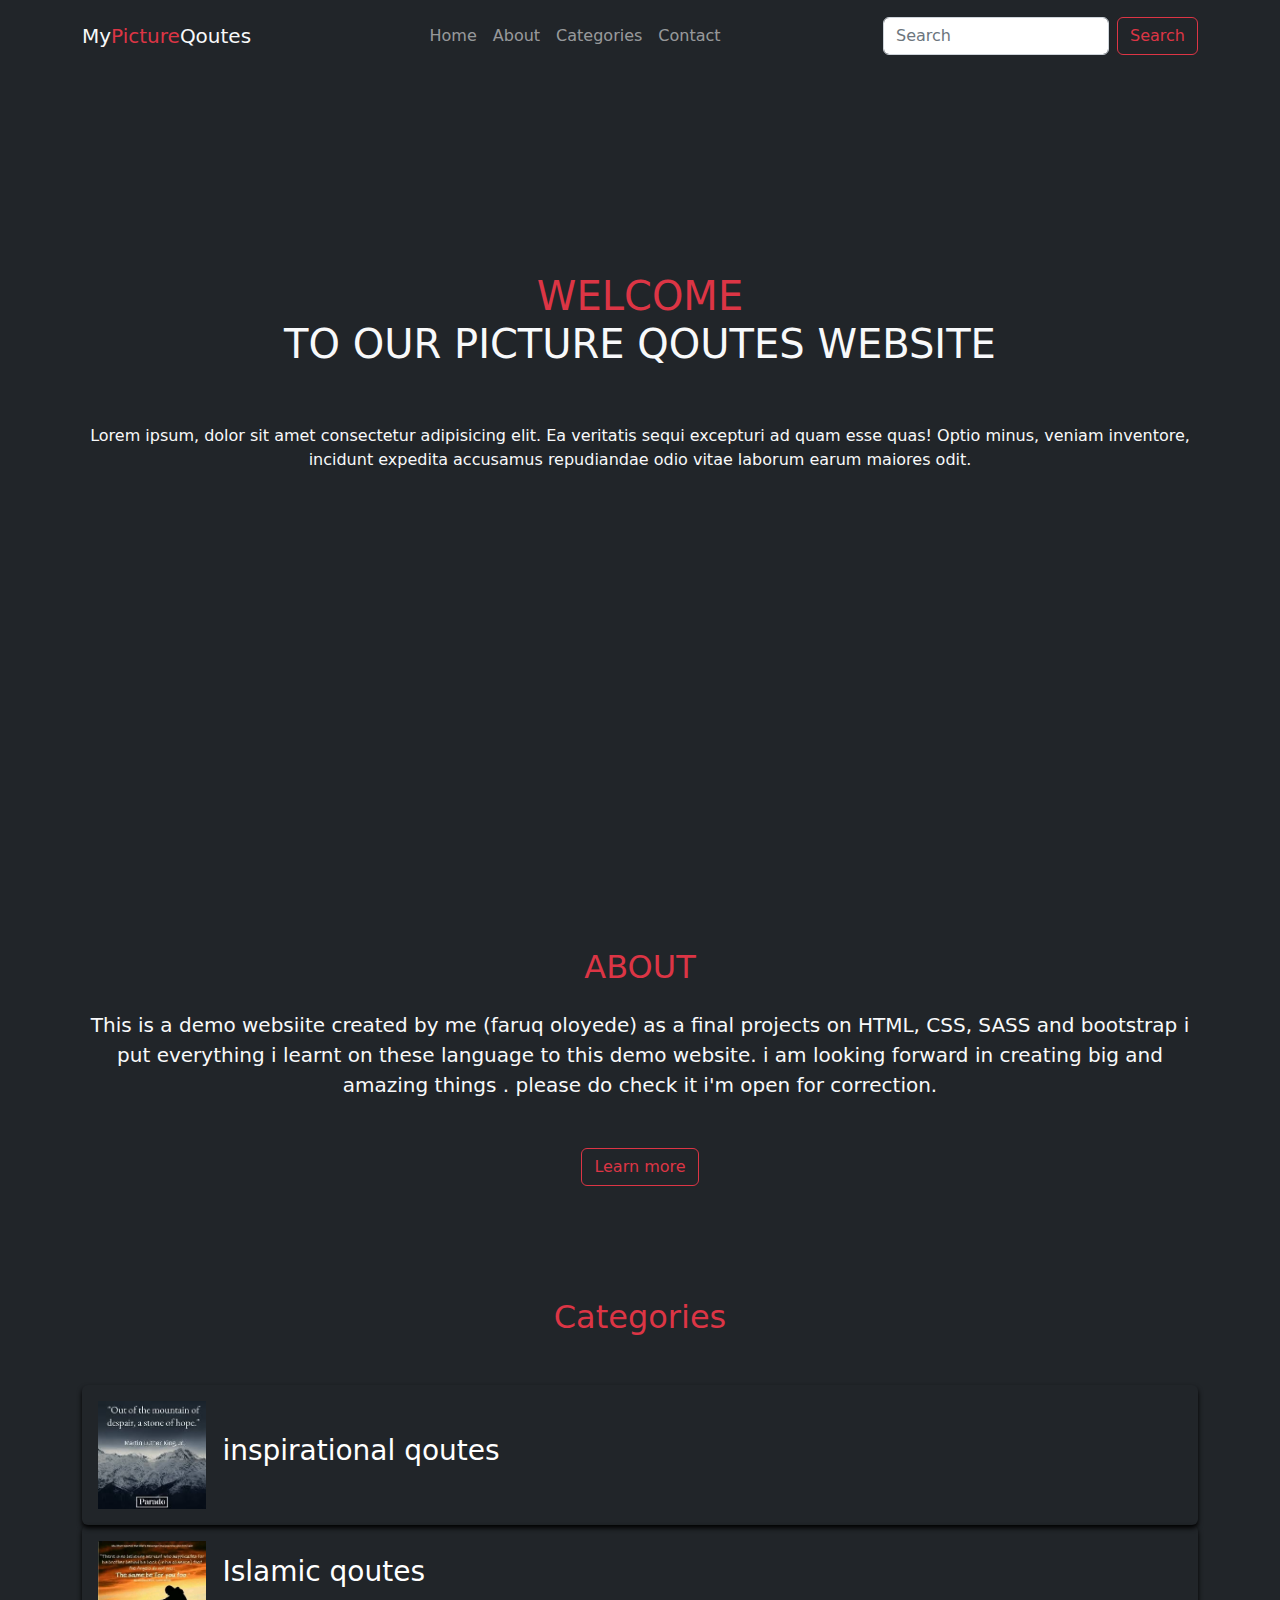
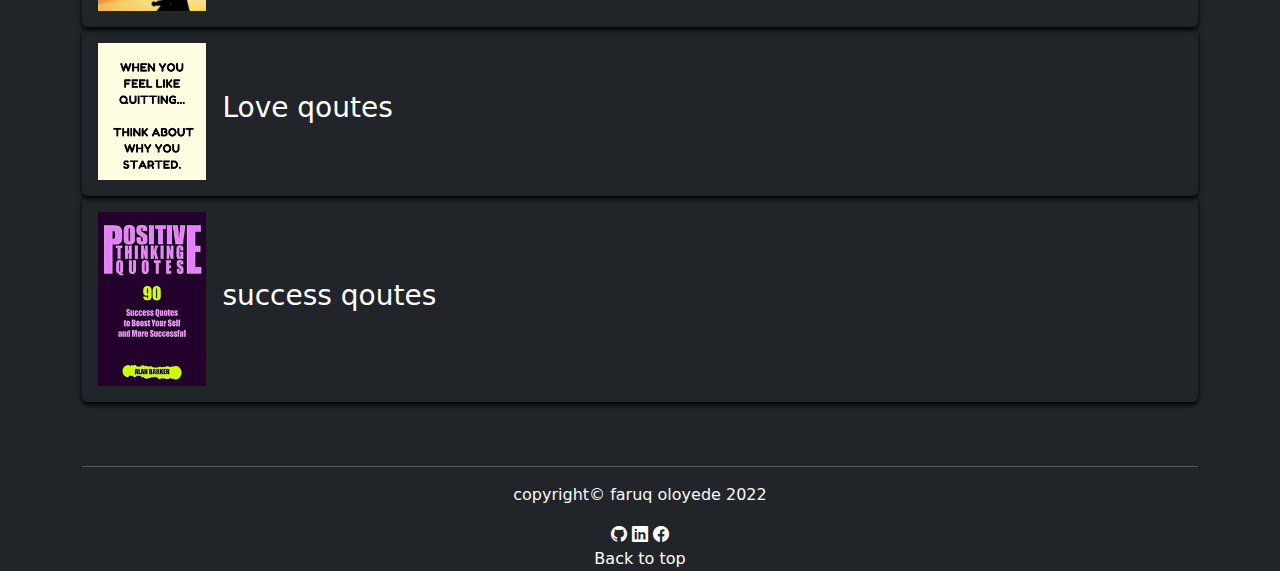
<file: index.html>
<!DOCTYPE html>
<html lang="en">
<head>
    <meta charset="UTF-8">
    <meta http-equiv="X-UA-Compatible" content="IE=edge">
    <meta name="viewport" content="width=device-width, initial-scale=1.0">
    <link rel="stylesheet" href="css/bootstrap.min.css">
    <link rel="stylesheet" href="/style.css">
    <link rel="stylesheet" href="https://cdn.jsdelivr.net/npm/bootstrap-icons@1.3.0/font/bootstrap-icons.css">
    <title>mypictureqoutes</title>
</head>
<body>
    <header class="bg-dark">
        <nav class="navbar navbar-expand-lg navbar-dark pt-3">
            <div class="container">
                <a href="#!" class="navbar-brand text-light">My<span class="text-danger">Picture</span>Qoutes</a>
    
                <button class="navbar-toggler" type="button" data-bs-toggle="collapse" data-bs-target="#navmenu">
                    <span class="navbar-toggler-icon"></span>
                </button>
    
                <div class="collapse navbar-collapse" id="navmenu">
                    <ul class="navbar-nav ms-auto">
                        <li class="nav-item"><a href="index.html" class="nav-link">Home</a></li>
                        <li class="nav-item"><a href="#about" class="nav-link">About</a></li>
                        <li class="nav-item"><a href="#categories" class="nav-link">Categories</a></li>
                        <li class="nav-item"><a href="#contact" class="nav-link">Contact</a></li>
                    </ul>
                    <form class="d-flex ms-auto">
                        <input class="form-control me-2" type="search" placeholder="Search">
                        <button class="btn btn-outline-danger" type="submit">Search</button>
                      </form>
                </div>
                </div>
    
            </div>
        </nav>
        
        <!--showcase-->
        <section class="showcase pt-5 text-center text-light">
            <div class="container">
                <h1 class="py-5 text-uppercase"><span class="text-danger">Welcome</span><br> to our picture qoutes website</h1>
                <p>Lorem ipsum, dolor sit amet consectetur adipisicing elit. Ea veritatis sequi excepturi ad quam esse quas! Optio minus, veniam inventore, incidunt expedita accusamus repudiandae odio vitae laborum earum maiores odit.</p>
                <a href="#!" class="btn btn-danger-info my-3">Get started</a>
            </div>
        </section>
    </header>
    <!--about-->
    <section class="about pt-5 bg-dark text-light text-center" id="about">
        <div class="container">
            <h2 class="text-uppercase text-danger">About</h2>
            <p class="lead py-3">This is a demo websiite created by me (faruq oloyede) as a final projects on <b>HTML, CSS, SASS and bootstrap</b> i put everything i learnt on these language to this demo website. i am looking forward in creating big and amazing things . please do check it i'm open for correction.</p>
            <a href="#!" class="btn btn-outline-danger my-3">Learn more</a>
        </div>
    </section>
    <!--gallery-->
    <section class="gallery bg-dark text-light pt-5" id="categories">
        <div class="container">
            <div>
                <h2 class="text-center my-5 text-danger">Categories</h2>
                
            </div>
            <div class="row g-4">
                <div class="col-lg-3.col-md-6.col-sm-12">
                    <div class="card-body card">
                        <div class="d-flex align-items-center">
                            <img src="img/inspirational/download (2).jpeg" oncontextmenu="return false;">
                            <h3 class="mx-3"><a href="inps.html">inspirational qoutes</a></h3>
                        </div>
                    </div>
                <div class="col-lg-3.col-md-6.col-sm-12">
                    <div class="card-body card">
                        <div class="d-flex align-items-center">
                            <img src="img/Islamic qoutes/1666934803756.jpg" oncontextmenu="return false;">
                            <h3 class="mx-3"><a href="isl.html">Islamic qoutes</a></h3>
                        </div>
                    </div>
                    
                </div>

                <div class="col-lg-3.col-md-6.col-sm-12">
                    <div class="card-body card">
                        <div class="d-flex align-items-center">
                            <img src="img/love/download (11).png" oncontextmenu="return false;">
                            <h3 class="mx-3"><a href="love.html">Love qoutes</a></h3>
                        </div>
                    </div>
                    
                </div>

                <div class="col-lg-3.col-md-6.col-sm-12">
                    <div class="card-body card">
                        <div class="d-flex align-items-center">
                            <img src="img/success/images (10).jpeg" oncontextmenu="return false;">
                            <h3 class="mx-3"><a href="suc.html">success qoutes</a></h3>
                        </div>
                    </div>
                    
                </div>
                
            </div>
        </div>
    </section>
   <!--footer-->
   <section class="footer pt-5 text-light text-center bg-dark" id="contact">
    <div class="container">
        <hr>
        <p>copyright&copy; faruq oloyede 2022</p>
        
        <div class="social px-5">
            <a href="https://github.com/Faruqoloyede"><i class="bi bi-github"></i>
            <a href="https://www.linkedin.com/in/faruq-lekan-3a42a2248"><i class="bi bi-linkedin"></i></a>
            <a href="https://web.facebook.com/abu.jabbar.50"><i class="bi bi-facebook"></i></a>
        </div>
        <a href="#">Back to top</a>
    </div>
   </section>
    <script src="js/bootstrap.min.js"></script>
</body>
</html>
</file>
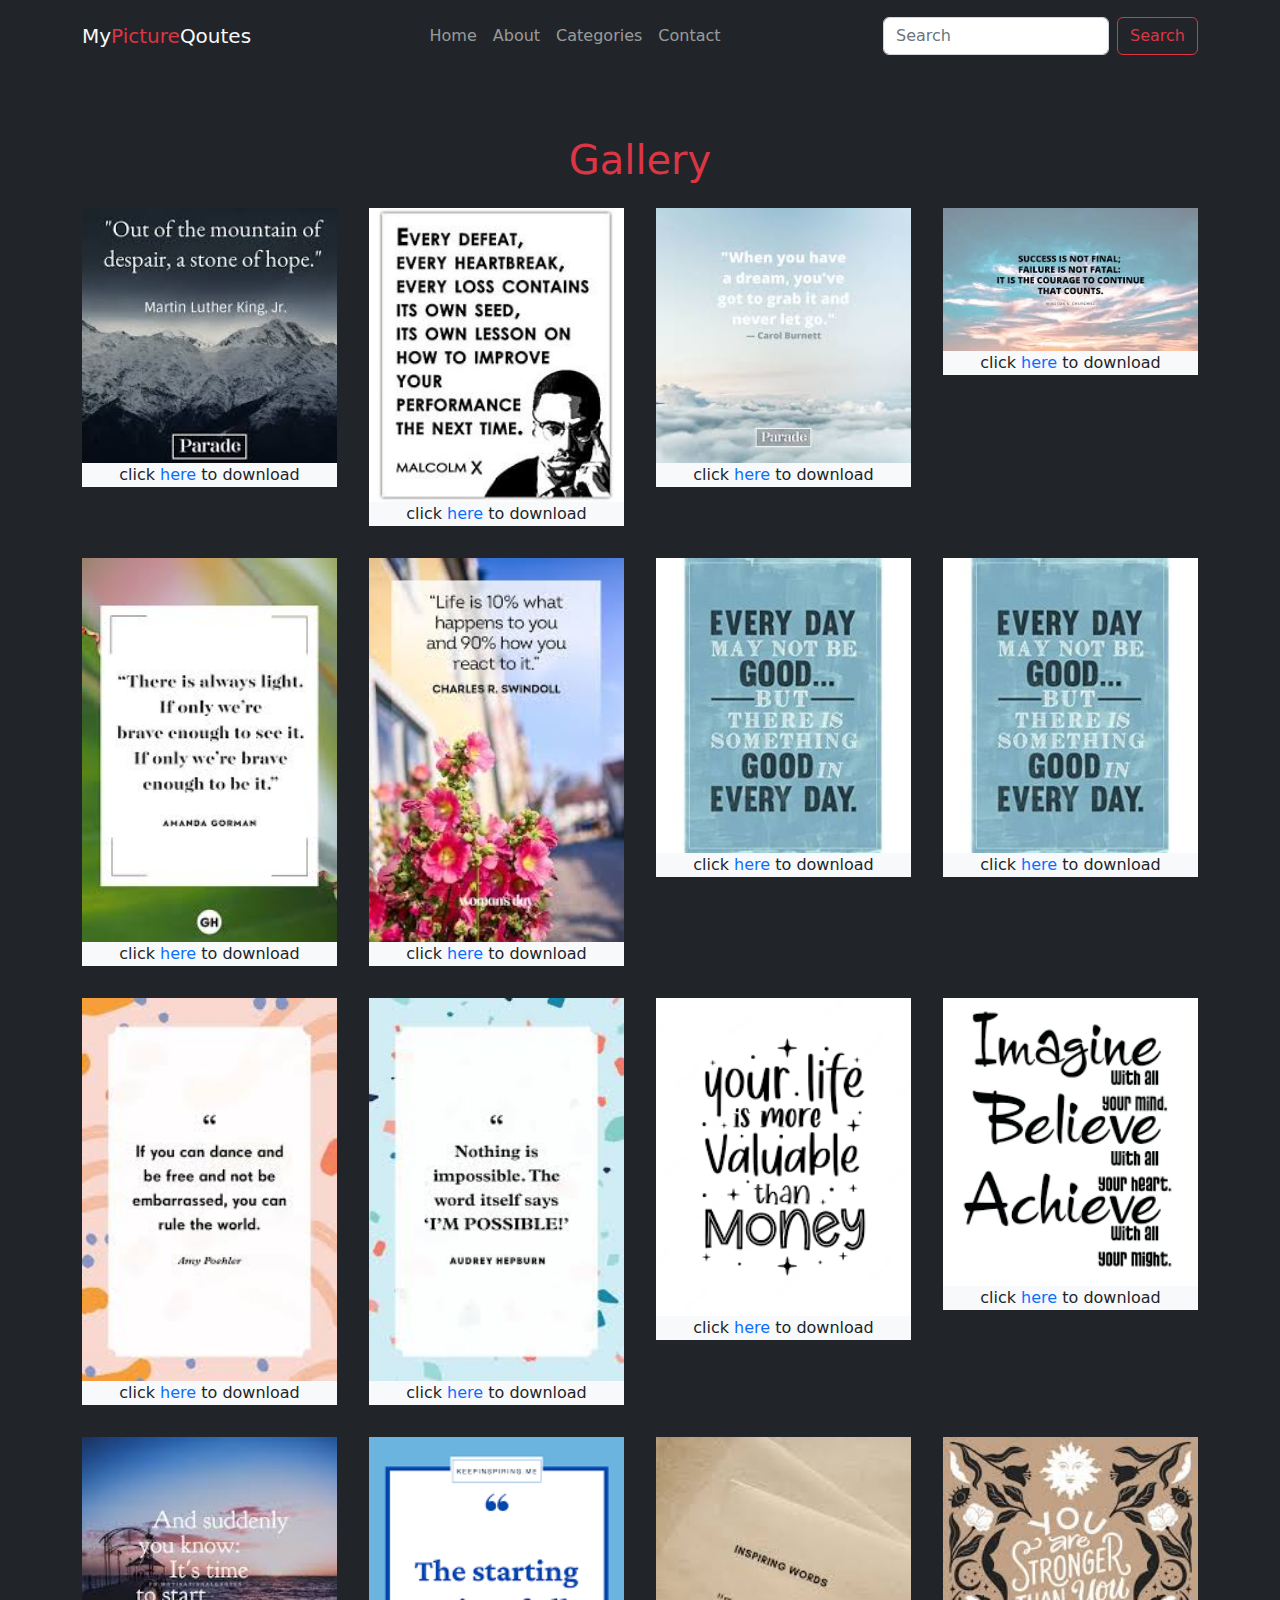
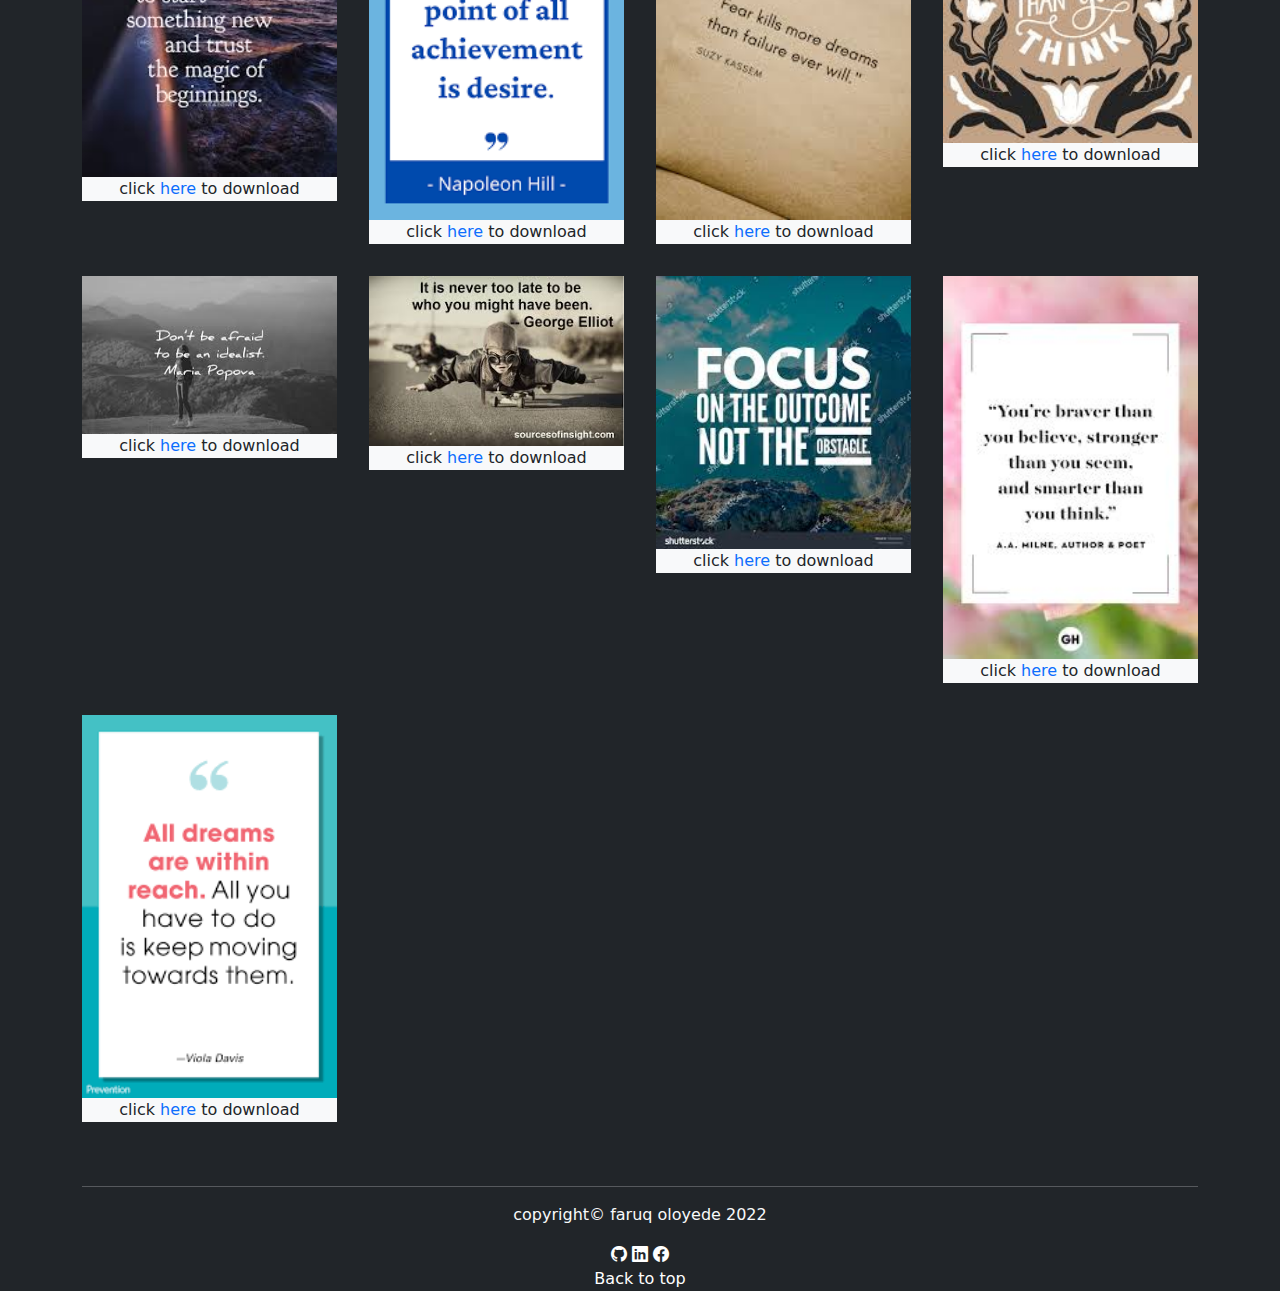
<file: inps.html>
<!DOCTYPE html>
<html lang="en">
<head>
    <meta charset="UTF-8">
    <meta http-equiv="X-UA-Compatible" content="IE=edge">
    <meta name="viewport" content="width=device-width, initial-scale=1.0">
    <link rel="stylesheet" href="css/bootstrap.min.css">
    <link rel="stylesheet" href="/style.css">
    <link rel="stylesheet" href="https://cdn.jsdelivr.net/npm/bootstrap-icons@1.3.0/font/bootstrap-icons.css">
    <title>inspirational qoutes</title>
</head>
<body>
    <div class="main bg-dark">
        <nav class="navbar navbar-expand-lg navbar-dark pt-3">
            <div class="container">
                <a href="#!" class="navbar-brand text-light">My<span class="text-danger">Picture</span>Qoutes</a>
    
                <button class="navbar-toggler" type="button" data-bs-toggle="collapse" data-bs-target="#navmenu">
                    <span class="navbar-toggler-icon"></span>
                </button>
    
                <div class="collapse navbar-collapse" id="navmenu">
                    <ul class="navbar-nav ms-auto">
                        <li class="nav-item"><a href="index.html" class="nav-link">Home</a></li>
                        <li class="nav-item"><a href="#about" class="nav-link">About</a></li>
                        <li class="nav-item"><a href="#categories" class="nav-link">Categories</a></li>
                        <li class="nav-item"><a href="#contact" class="nav-link">Contact</a></li>
                    </ul>
                    <form class="d-flex ms-auto">
                        <input class="form-control me-2" type="search" placeholder="Search">
                        <button class="btn btn-outline-danger" type="submit">Search</button>
                      </form>
                </div>
                </div>
    
            </div>
        </nav>
        <section class="main pt-5 bg-dark">
            <div class="container">
                <h1 class="text-danger text-center my-4 tex">Gallery</h1>
                <div class="boxes">
                    <div class="box">
                        <div class="card-body">
                            <img src="img/inspirational/download (2).jpeg" oncontextmenu="return false;">
                            <div class="bg-light text-center">click <a href="img/inspirational/download (2).jpeg" download class="text-primary">here</a> to download</div>
                        </div>
                    </div>

                    <div class="box">
                        <div class="card-body">
                            <img src="img/inspirational/download (1).jpeg" oncontextmenu="return false;">
                            <div class="bg-light text-center">click <a href="img/inspirational/download (1).jpeg" download class="text-primary">here</a> to download</div>
                        </div>
                    </div>

                    <div class="box">
                        <div class="card-body">
                            <img src="img/inspirational/download (3).jpeg" oncontextmenu="return false;">
                            <div class="bg-light text-center">click <a href="img/inspirational/download (3).jpeg" download class="text-primary">here</a> to download</div>
                        </div>
                    </div>

                    <div class="box">
                        <div class="card-body">
                            <img src="img/inspirational/download (4).jpeg" oncontextmenu="return false;">
                            <div class="bg-light text-center">click <a href="img/inspirational/download (4).jpeg" download class="text-primary">here</a> to download</div>
                        </div>
                    </div>

                    <div class="box">
                        <div class="card-body">
                            <img src="img/inspirational/download (5).jpeg" oncontextmenu="return false;">
                            <div class="bg-light text-center">click <a href="img/inspirational/download (5).jpeg" download class="text-primary">here</a> to download</div>
                        </div>
                    </div>

                    <div class="box">
                        <div class="card-body">
                            <img src="img/inspirational/download (6).jpeg" oncontextmenu="return false;">
                            <div class="bg-light text-center">click <a href="img/inspirational/download (6).jpeg" download class="text-primary">here</a> to download</div>
                        </div>
                    </div>

                    <div class="box">
                        <div class="card-body">
                            <img src="img/inspirational/download (7).jpeg" oncontextmenu="return false;">
                            <div class="bg-light text-center">click <a href="img/inspirational/download (7).jpeg" download class="text-primary">here</a> to download</div>
                        </div>
                    </div>

                    <div class="box">
                        <div class="card-body">
                            <img src="img/inspirational/download (7).jpeg" oncontextmenu="return false;">
                            <div class="bg-light text-center">click <a href="img/inspirational/download (7).jpeg" download class="text-primary">here</a> to download</div>
                        </div>
                    </div>

                    <div class="box">
                        <div class="card-body">
                            <img src="img/inspirational/download (8).jpeg" oncontextmenu="return false;">
                            <div class="bg-light text-center">click <a href="img/inspirational/download (8).jpeg" download class="text-primary">here</a> to download</div>
                        </div>
                    </div>

                    <div class="box">
                        <div class="card-body">
                            <img src="img/inspirational/download (10).jpeg" oncontextmenu="return false;">
                            <div class="bg-light text-center">click <a href="img/inspirational/download (10).jpeg" download class="text-primary">here</a> to download</div>
                        </div>
                    </div>

                    <div class="box">
                        <div class="card-body">
                            <img src="img/inspirational/download (9).png" oncontextmenu="return false;">
                            <div class="bg-light text-center">click <a href="img/inspirational/download (9).jpeg" download class="text-primary">here</a> to download</div>
                        </div>
                    </div>

                    <div class="box">
                        <div class="card-body">
                            <img src="img/inspirational/download (11).png" oncontextmenu="return false;">
                            <div class="bg-light text-center">click <a href="img/inspirational/download (11).jpeg" download class="text-primary">here</a> to download</div>
                        </div>
                    </div>

                    <div class="box">
                        <div class="card-body">
                            <img src="img/inspirational/download (12).jpeg" oncontextmenu="return false;">
                            <div class="bg-light text-center">click <a href="img/inspirational/download (12).jpeg" download class="text-primary">here</a> to download</div>
                        </div>
                    </div>

                    <div class="box">
                        <div class="card-body">
                            <img src="img/inspirational/download (13).png" oncontextmenu="return false;">
                            <div class="bg-light text-center">click <a href="img/inspirational/download (13).jpeg" download class="text-primary">here</a> to download</div>
                        </div>
                    </div>

                    <div class="box">
                        <div class="card-body">
                            <img src="img/inspirational/download (14).jpeg" oncontextmenu="return false;">
                            <div class="bg-light text-center">click <a href="img/inspirational/download (14).jpeg" download class="text-primary">here</a> to download</div>
                        </div>
                    </div>

                    <div class="box">
                        <div class="card-body">
                            <img src="img/inspirational/download (15).jpeg" oncontextmenu="return false;">
                            <div class="bg-light text-center">click <a href="img/inspirational/download (15).jpeg" download class="text-primary">here</a> to download</div>
                        </div>
                    </div>

                    <div class="box">
                        <div class="card-body">
                            <img src="img/inspirational/download (16).jpeg" oncontextmenu="return false;">
                            <div class="bg-light text-center">click <a href="img/inspirational/download (16).jpeg" download class="text-primary">here</a> to download</div>
                        </div>
                    </div>

                    <div class="box">
                        <div class="card-body">
                            <img src="img/inspirational/download (17).jpeg" oncontextmenu="return false;">
                            <div class="bg-light text-center">click <a href="img/inspirational/download (17).jpeg" download class="text-primary">here</a> to download</div>
                        </div>
                    </div>

                    <div class="box">
                        <div class="card-body">
                            <img src="img/inspirational/download (18).jpeg" oncontextmenu="return false;">
                            <div class="bg-light text-center">click <a href="img/inspirational/download (18).jpeg" download class="text-primary">here</a> to download</div>
                        </div>
                    </div>

                    <div class="box">
                        <div class="card-body">
                            <img src="img/inspirational/download (19).jpeg" oncontextmenu="return false;">
                            <div class="bg-light text-center">click <a href="img/inspirational/download (19).jpeg" download class="text-primary">here</a> to download</div>
                        </div>
                    </div>

                    <div class="box">
                        <div class="card-body">
                            <img src="img/inspirational/download (20).png" oncontextmenu="return false;">
                            <div class="bg-light text-center">click <a href="img/inspirational/download (20).png" download class="text-primary">here</a> to download</div>
                        </div>
                    </div>

                </div>

            </div>
        </section>
    </div>
   <!--footer-->
   <section class="footer pt-5 text-light text-center bg-dark" id="contact">
    <div class="container">
        <hr>
        <p>copyright&copy; faruq oloyede 2022</p>
        <div class="social px-5">
            <a href="https://github.com/Faruqoloyede"><i class="bi bi-github"></i>
            <a href="https://www.linkedin.com/in/faruq-lekan-3a42a2248"><i class="bi bi-linkedin"></i></a>
            <a href="https://web.facebook.com/abu.jabbar.50"><i class="bi bi-facebook"></i></a>
        </div>
        <a href="#">Back to top</a>
    </div>
   </section>
    <script src="js/bootstrap.min.js"></script>
</body>
</html>
</file>
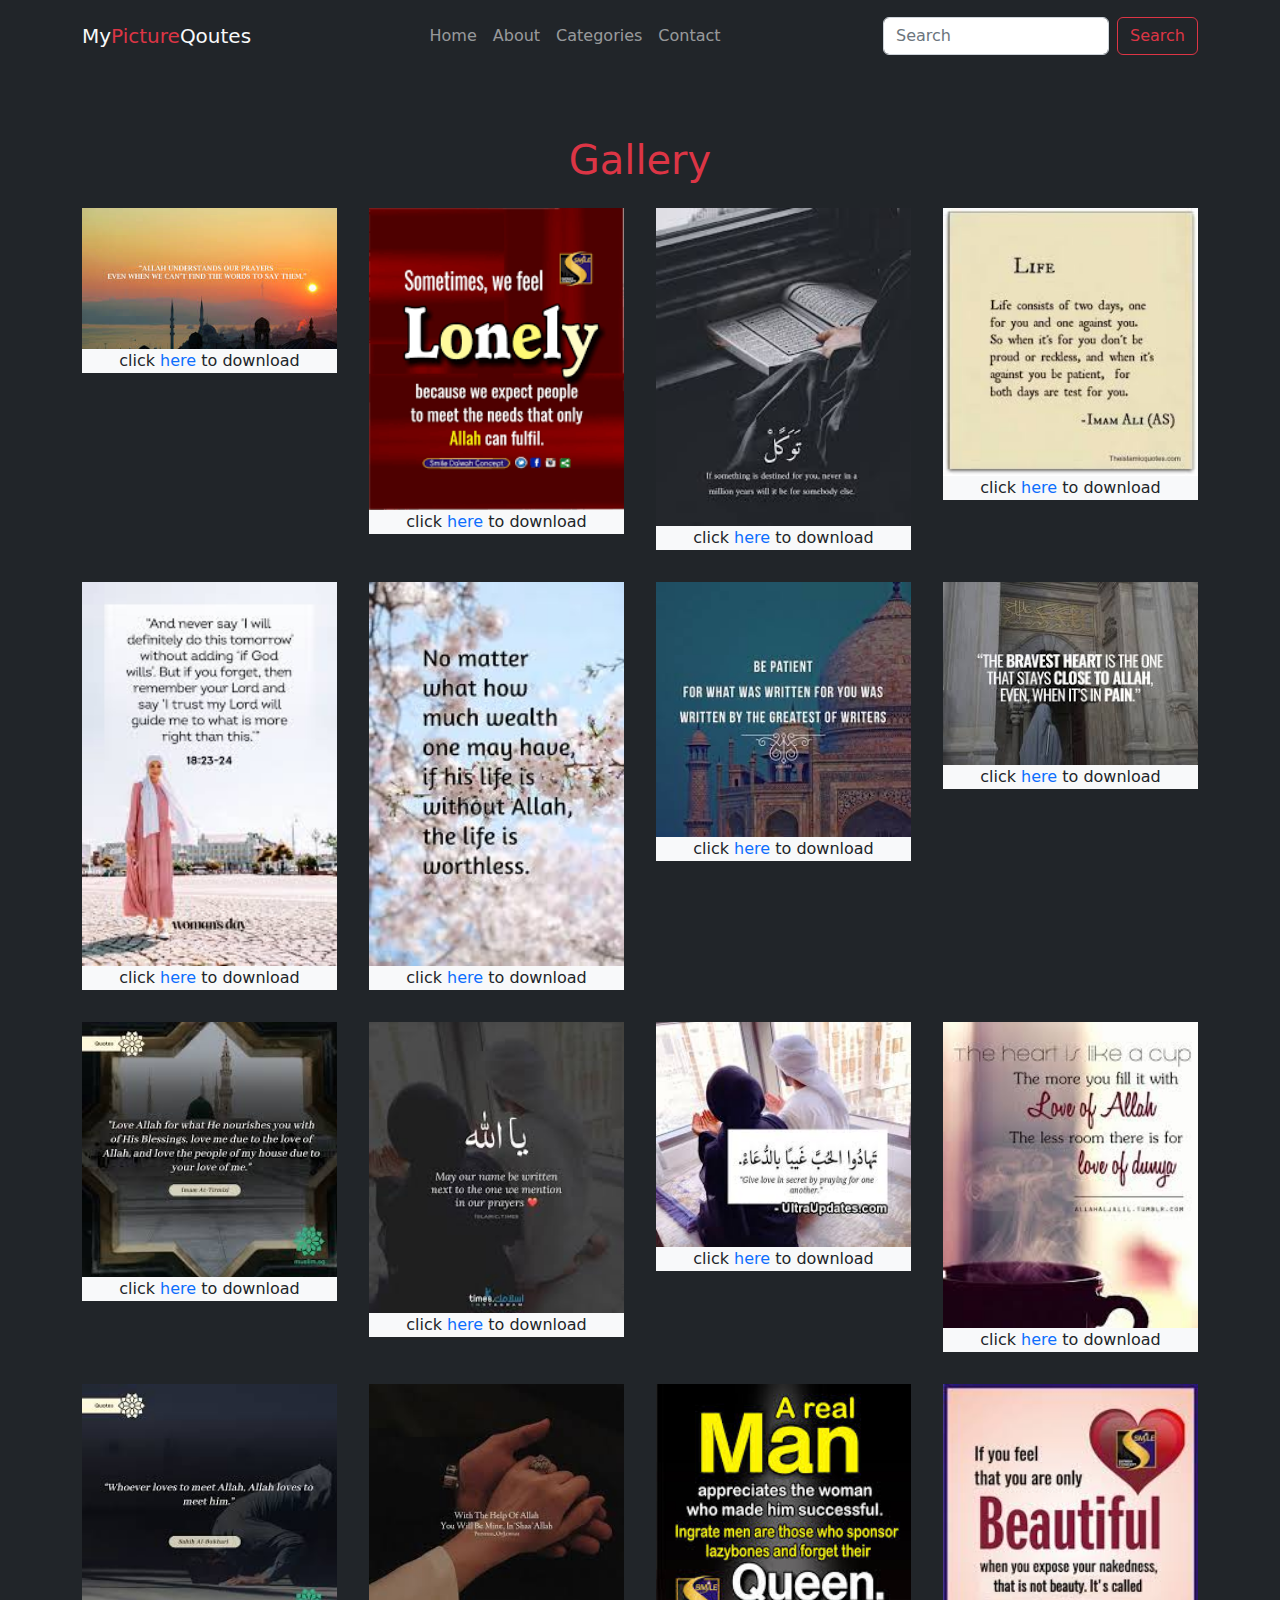
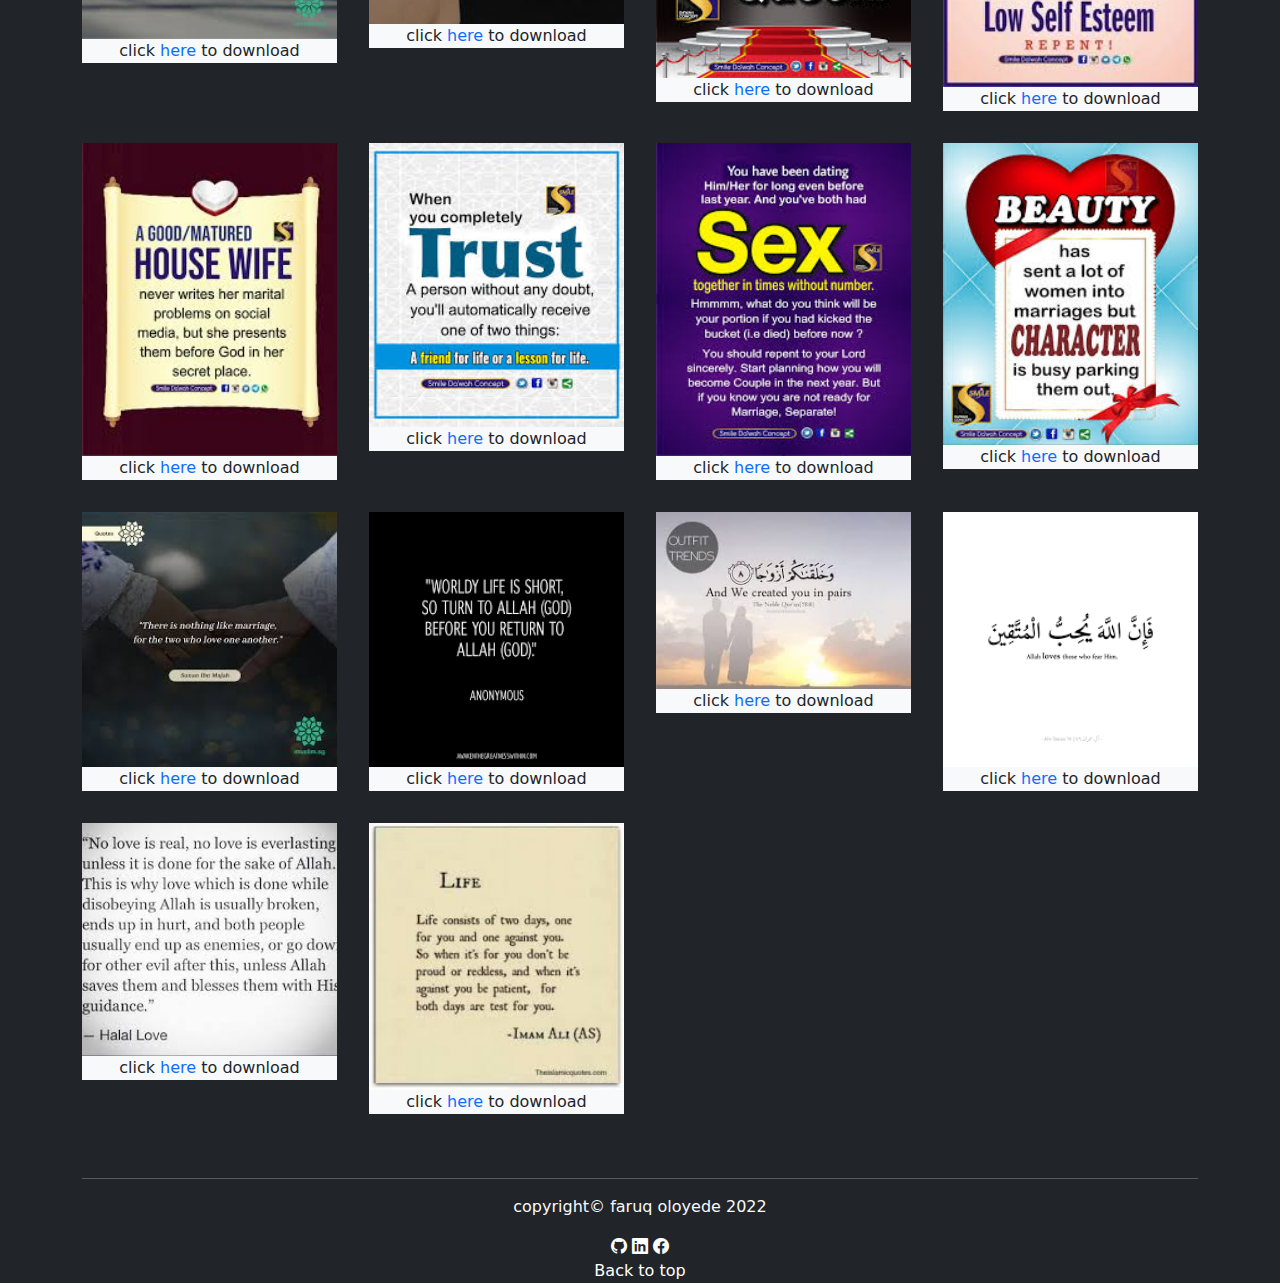
<file: isl.html>
<!DOCTYPE html>
<html lang="en">
<head>
    <meta charset="UTF-8">
    <meta http-equiv="X-UA-Compatible" content="IE=edge">
    <meta name="viewport" content="width=device-width, initial-scale=1.0">
    <link rel="stylesheet" href="css/bootstrap.min.css">
    <link rel="stylesheet" href="/style.css">
    <link rel="stylesheet" href="https://cdn.jsdelivr.net/npm/bootstrap-icons@1.3.0/font/bootstrap-icons.css">
    <title>Islamic qoutes</title>
</head>
<body>
    <div class="main bg-dark">
        <nav class="navbar navbar-expand-lg navbar-dark pt-3">
            <div class="container">
                <a href="#!" class="navbar-brand text-light">My<span class="text-danger">Picture</span>Qoutes</a>
    
                <button class="navbar-toggler" type="button" data-bs-toggle="collapse" data-bs-target="#navmenu">
                    <span class="navbar-toggler-icon"></span>
                </button>
    
                <div class="collapse navbar-collapse" id="navmenu">
                    <ul class="navbar-nav ms-auto">
                        <li class="nav-item"><a href="index.html" class="nav-link">Home</a></li>
                        <li class="nav-item"><a href="#about" class="nav-link">About</a></li>
                        <li class="nav-item"><a href="#categories" class="nav-link">Categories</a></li>
                        <li class="nav-item"><a href="#contact" class="nav-link">Contact</a></li>
                    </ul>
                    <form class="d-flex ms-auto">
                        <input class="form-control me-2" type="search" placeholder="Search">
                        <button class="btn btn-outline-danger" type="submit">Search</button>
                      </form>
                </div>
                </div>
    
            </div>
        </nav>
        <section class="main pt-5 bg-dark">
            <div class="container">
                <h1 class="text-danger text-center my-4 tex">Gallery</h1>
                <div class="boxes">
                    <div class="box">
                        <div class="card-body">
                            <img src="img/Islamic qoutes/download (1).jpeg" oncontextmenu="return false;">
                            <div class="bg-light text-center">click <a href="img/Islamic qoutes/download (1).jpeg" download class="text-primary">here</a> to download</div>
                        </div>
                    </div>

                    <div class="box">
                        <div class="card-body">
                            <img src="img/Islamic qoutes/download (1).png" oncontextmenu="return false;">
                            <div class="bg-light text-center">click <a href="img/Islamic qoutes/download (1).png" download class="text-primary">here</a> to download</div>
                        </div>
                    </div>

                    <div class="box">
                        <div class="card-body">
                            <img src="img/Islamic qoutes/download (2).jpeg" oncontextmenu="return false;">
                            <div class="bg-light text-center">click <a href="img/Islamic qoutes/download (2).jpeg" download class="text-primary">here</a> to download</div>
                        </div>
                    </div>

                    <div class="box">
                        <div class="card-body">
                            <img src="img/Islamic qoutes/download (3).jpeg" oncontextmenu="return false;">
                            <div class="bg-light text-center">click <a href="img/Islamic qoutes/download (3).jpeg" download class="text-primary">here</a> to download</div>
                        </div>
                    </div>

                    <div class="box">
                        <div class="card-body">
                            <img src="img/Islamic qoutes/download (4).jpeg" oncontextmenu="return false;">
                            <div class="bg-light text-center">click <a href="img/Islamic qoutes/download (4).jpeg" download class="text-primary">here</a> to download</div>
                        </div>
                    </div>

                    <div class="box">
                        <div class="card-body">
                            <img src="img/Islamic qoutes/download (5).jpeg" oncontextmenu="return false;">
                            <div class="bg-light text-center">click <a href="img/Islamic qoutes/download (5).jpeg" download class="text-primary">here</a> to download</div>
                        </div>
                    </div>

                    <div class="box">
                        <div class="card-body">
                            <img src="img/Islamic qoutes/download (6).jpeg" oncontextmenu="return false;">
                            <div class="bg-light text-center">click <a href="img/Islamic qoutes/download (6).jpeg" download class="text-primary">here</a> to download</div>
                        </div>
                    </div>

                    <div class="box">
                        <div class="card-body">
                            <img src="img/Islamic qoutes/download (7).jpeg" oncontextmenu="return false;">
                            <div class="bg-light text-center">click <a href="img/Islamic qoutes/download (7).jpeg" download class="text-primary">here</a> to download</div>
                        </div>
                    </div>

                    <div class="box">
                        <div class="card-body">
                            <img src="img/Islamic qoutes/download (8).jpeg" oncontextmenu="return false;">
                            <div class="bg-light text-center">click <a href="img/Islamic qoutes/download (8).jpeg" download class="text-primary">here</a> to download</div>
                        </div>
                    </div>

                    <div class="box">
                        <div class="card-body">
                            <img src="img/Islamic qoutes/download (9).jpeg" oncontextmenu="return false;">
                            <div class="bg-light text-center">click <a href="img/Islamic qoutes/download (9).jpeg" download class="text-primary">here</a> to download</div>
                        </div>
                    </div>

                    <div class="box">
                        <div class="card-body">
                            <img src="img/Islamic qoutes/download (10).jpeg" oncontextmenu="return false;">
                            <div class="bg-light text-center">click <a href="img/Islamic qoutes/download (10).jpeg" download class="text-primary">here</a> to download</div>
                        </div>
                    </div>

                    <div class="box">
                        <div class="card-body">
                            <img src="img/Islamic qoutes/download (11).jpeg" oncontextmenu="return false;">
                            <div class="bg-light text-center">click <a href="img/Islamic qoutes/download (11).jpeg" download class="text-primary">here</a> to download</div>
                        </div>
                    </div>

                    <div class="box">
                        <div class="card-body">
                            <img src="img/Islamic qoutes/download (12).jpeg" oncontextmenu="return false;">
                            <div class="bg-light text-center">click <a href="img/Islamic qoutes/download (12).jpeg" download class="text-primary">here</a> to download</div>
                        </div>
                    </div>

                    <div class="box">
                        <div class="card-body">
                            <img src="img/Islamic qoutes/download (13).jpeg" oncontextmenu="return false;">
                            <div class="bg-light text-center">click <a href="img/Islamic qoutes/download (13).jpeg" download class="text-primary">here</a> to download</div>
                        </div>
                    </div>

                    <div class="box">
                        <div class="card-body">
                            <img src="img/Islamic qoutes/download (14).jpeg" oncontextmenu="return false;">
                            <div class="bg-light text-center">click <a href="img/Islamic qoutes/download (14).jpeg" download class="text-primary">here</a> to download</div>
                        </div>
                    </div>

                    <div class="box">
                        <div class="card-body">
                            <img src="img/Islamic qoutes/download (15).jpeg" oncontextmenu="return false;">
                            <div class="bg-light text-center">click <a href="img/Islamic qoutes/download (15).jpeg" download class="text-primary">here</a> to download</div>
                        </div>
                    </div>

                    <div class="box">
                        <div class="card-body">
                            <img src="img/Islamic qoutes/download (16).jpeg" oncontextmenu="return false;">
                            <div class="bg-light text-center">click <a href="img/Islamic qoutes/download (16).jpeg" download class="text-primary">here</a> to download</div>
                        </div>
                    </div>

                    <div class="box">
                        <div class="card-body">
                            <img src="img/Islamic qoutes/download (17).jpeg" oncontextmenu="return false;">
                            <div class="bg-light text-center">click <a href="img/Islamic qoutes/download (17).jpeg" download class="text-primary">here</a> to download</div>
                        </div>
                    </div>

                    <div class="box">
                        <div class="card-body">
                            <img src="img/Islamic qoutes/download (18).jpeg" oncontextmenu="return false;">
                            <div class="bg-light text-center">click <a href="img/Islamic qoutes/download (18).jpeg" download class="text-primary">here</a> to download</div>
                        </div>
                    </div>

                    <div class="box">
                        <div class="card-body">
                            <img src="img/Islamic qoutes/download (19).jpeg" oncontextmenu="return false;">
                            <div class="bg-light text-center">click <a href="img/Islamic qoutes/download (19).jpeg" download class="text-primary">here</a> to download</div>
                        </div>
                    </div>

                    <div class="box">
                        <div class="card-body">
                            <img src="img/Islamic qoutes/download (20).jpeg" oncontextmenu="return false;">
                            <div class="bg-light text-center">click <a href="img/Islamic qoutes/download (20).jpeg" download class="text-primary">here</a> to download</div>
                        </div>
                    </div>

                    <div class="box">
                        <div class="card-body">
                            <img src="img/Islamic qoutes/download (21).png" oncontextmenu="return false;">
                            <div class="bg-light text-center">click <a href="img/Islamic qoutes/download (21).png" download class="text-primary">here</a> to download</div>
                        </div>
                    </div>

                    <div class="box">
                        <div class="card-body">
                            <img src="img/Islamic qoutes/download (22).jpeg" oncontextmenu="return false;">
                            <div class="bg-light text-center">click <a href="img/Islamic qoutes/download (22).jpeg" download class="text-primary">here</a> to download</div>
                        </div>
                    </div>

                    <div class="box">
                        <div class="card-body">
                            <img src="img/Islamic qoutes/download (23).png" oncontextmenu="return false;">
                            <div class="bg-light text-center">click <a href="img/Islamic qoutes/download (23).png" download class="text-primary">here</a> to download</div>
                        </div>
                    </div>


                    <div class="box">
                        <div class="card-body">
                            <img src="img/Islamic qoutes/download (24).jpeg" oncontextmenu="return false;">
                            <div class="bg-light text-center">click <a href="img/Islamic qoutes/download (24).jpeg" download class="text-primary">here</a> to download</div>
                        </div>
                    </div>

                    <div class="box">
                        <div class="card-body">
                            <img src="img/Islamic qoutes/download (25).jpeg" oncontextmenu="return false;">
                            <div class="bg-light text-center">click <a href="img/Islamic qoutes/download (25).jpeg" download class="text-primary">here</a> to download</div>
                        </div>
                    </div>

                </div>

            </div>
        </section>
    </div>
   <!--footer-->
   <section class="footer pt-5 text-light text-center bg-dark" id="contact">
    <div class="container">
        <hr>
        <p>copyright&copy; faruq oloyede 2022</p>
        <div class="social px-5">
            <a href="https://github.com/Faruqoloyede"><i class="bi bi-github"></i>
            <a href="https://www.linkedin.com/in/faruq-lekan-3a42a2248"><i class="bi bi-linkedin"></i></a>
            <a href="https://web.facebook.com/abu.jabbar.50"><i class="bi bi-facebook"></i></a>
        </div>
        <a href="#">Back to top</a>
    </div>
   </section>
    <script src="js/bootstrap.min.js"></script>
</body>
</html>
</file>
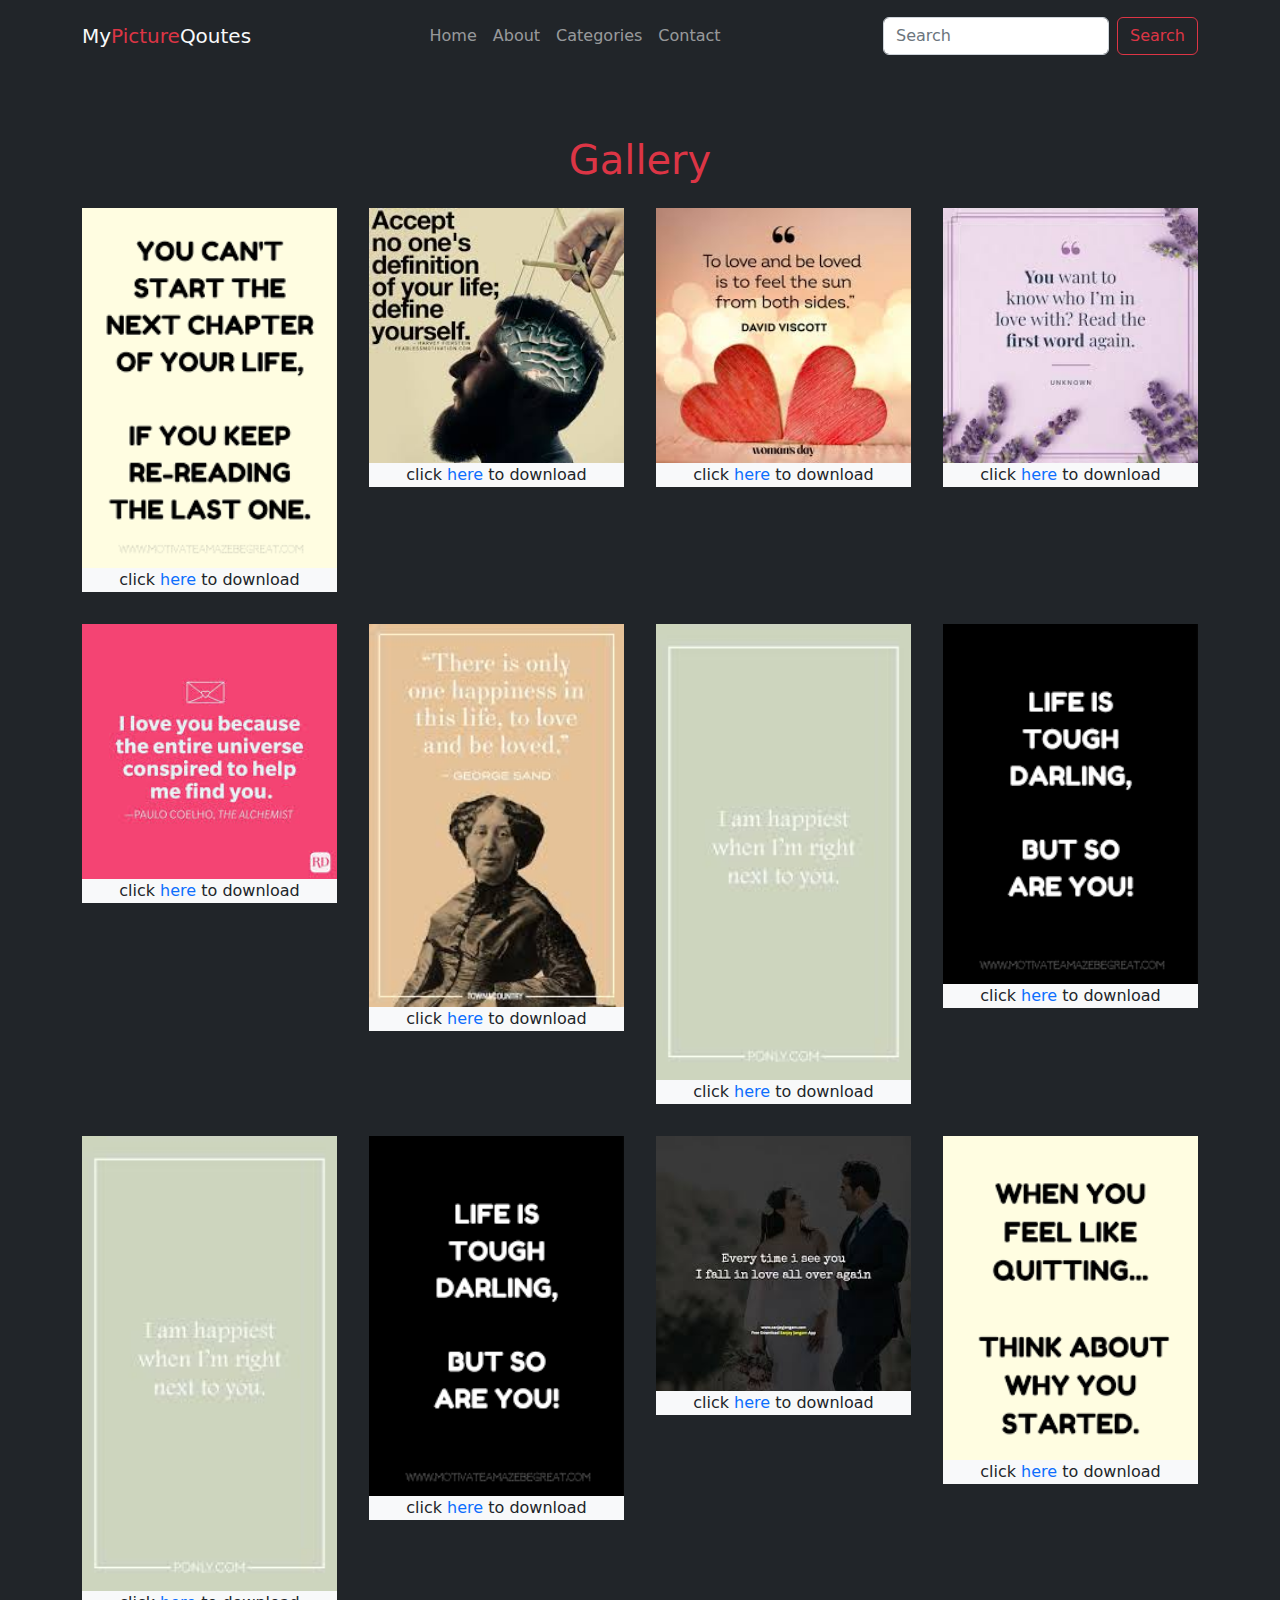
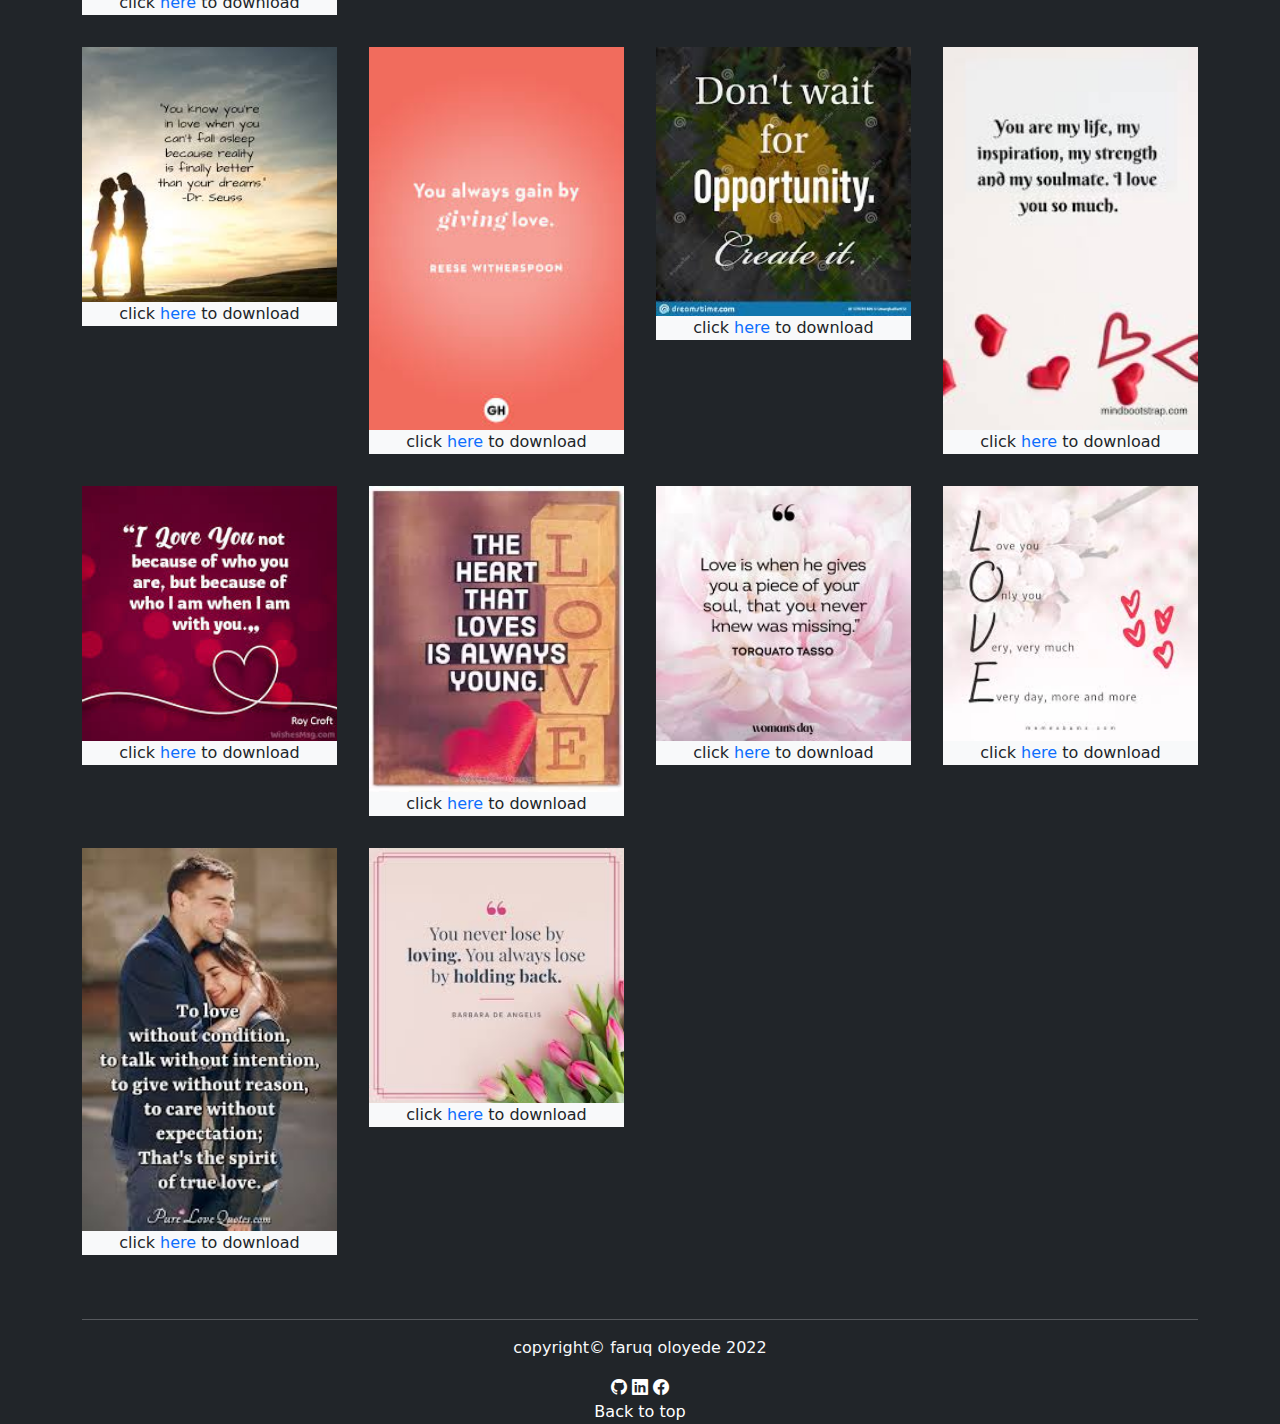
<file: love.html>
<!DOCTYPE html>
<html lang="en">
<head>
    <meta charset="UTF-8">
    <meta http-equiv="X-UA-Compatible" content="IE=edge">
    <meta name="viewport" content="width=device-width, initial-scale=1.0">
    <link rel="stylesheet" href="css/bootstrap.min.css">
    <link rel="stylesheet" href="/style.css">
    <link rel="stylesheet" href="https://cdn.jsdelivr.net/npm/bootstrap-icons@1.3.0/font/bootstrap-icons.css">
    <title>Love qoutes</title>
</head>
<body>
    <div class="main bg-dark">
        <nav class="navbar navbar-expand-lg navbar-dark pt-3">
            <div class="container">
                <a href="#!" class="navbar-brand text-light">My<span class="text-danger">Picture</span>Qoutes</a>
    
                <button class="navbar-toggler" type="button" data-bs-toggle="collapse" data-bs-target="#navmenu">
                    <span class="navbar-toggler-icon"></span>
                </button>
    
                <div class="collapse navbar-collapse" id="navmenu">
                    <ul class="navbar-nav ms-auto">
                        <li class="nav-item"><a href="index.html" class="nav-link">Home</a></li>
                        <li class="nav-item"><a href="#about" class="nav-link">About</a></li>
                        <li class="nav-item"><a href="#categories" class="nav-link">Categories</a></li>
                        <li class="nav-item"><a href="#contact" class="nav-link">Contact</a></li>
                    </ul>
                    <form class="d-flex ms-auto">
                        <input class="form-control me-2" type="search" placeholder="Search">
                        <button class="btn btn-outline-danger" type="submit">Search</button>
                      </form>
                </div>
                </div>
    
            </div>
        </nav>
        <section class="main pt-5 bg-dark">
            <div class="container">
                <h1 class="text-danger text-center my-4 tex">Gallery</h1>
                <div class="boxes">
                    <div class="box">
                        <div class="card-body">
                            <img src="img/love/download (2).png" oncontextmenu="return false;">
                            <div class="bg-light text-center">click <a href="img/love/download (2).png" download class="text-primary">here</a> to download</div>
                        </div>
                    </div>

                    <div class="box">
                        <div class="card-body">
                            <img src="img/love/download (3).jpeg" oncontextmenu="return false;">
                            <div class="bg-light text-center">click <a href="img/love/download (3).jpeg" download class="text-primary">here</a> to download</div>
                        </div>
                    </div>


                    <div class="box">
                        <div class="card-body">
                            <img src="img/love/download (4).jpeg" oncontextmenu="return false;">
                            <div class="bg-light text-center">click <a href="img/love/download (4).jpeg" download class="text-primary">here</a> to download</div>
                        </div>
                    </div>

                    <div class="box">
                        <div class="card-body">
                            <img src="img/love/download (5).jpeg" oncontextmenu="return false;">
                            <div class="bg-light text-center">click <a href="img/love/download (5).jpeg" download class="text-primary">here</a> to download</div>
                        </div>
                    </div>

                    <div class="box">
                        <div class="card-body">
                            <img src="img/love/download (6).jpeg" oncontextmenu="return false;">
                            <div class="bg-light text-center">click <a href="img/love/download (6).jpeg" download class="text-primary">here</a> to download</div>
                        </div>
                    </div>

                    <div class="box">
                        <div class="card-body">
                            <img src="img/love/download (7).jpeg" oncontextmenu="return false;">
                            <div class="bg-light text-center">click <a href="img/love/download (7).jpeg" download class="text-primary">here</a> to download</div>
                        </div>
                    </div>

                    <div class="box">
                        <div class="card-body">
                            <img src="img/love/download (8).jpeg" oncontextmenu="return false;">
                            <div class="bg-light text-center">click <a href="img/love/download (8).jpeg" download class="text-primary">here</a> to download</div>
                        </div>
                    </div>

                    <div class="box">
                        <div class="card-body">
                            <img src="img/love/download (9).png" oncontextmenu="return false;">
                            <div class="bg-light text-center">click <a href="img/love/download (9).png" download class="text-primary">here</a> to download</div>
                        </div>
                    </div>

                    <div class="box">
                        <div class="card-body">
                            <img src="img/love/download (8).jpeg" oncontextmenu="return false;">
                            <div class="bg-light text-center">click <a href="img/love/download (8).jpeg" download class="text-primary">here</a> to download</div>
                        </div>
                    </div>

                    <div class="box">
                        <div class="card-body">
                            <img src="img/love/download (9).png" oncontextmenu="return false;">
                            <div class="bg-light text-center">click <a href="img/love/download (9).png" download class="text-primary">here</a> to download</div>
                        </div>
                    </div>

                    <div class="box">
                        <div class="card-body">
                            <img src="img/love/download (10).jpeg" oncontextmenu="return false;">
                            <div class="bg-light text-center">click <a href="img/love/download (10).jpeg" download class="text-primary">here</a> to download</div>
                        </div>
                    </div>

                    <div class="box">
                        <div class="card-body">
                            <img src="img/love/download (11).png" oncontextmenu="return false;">
                            <div class="bg-light text-center">click <a href="img/love/download (11).png" download class="text-primary">here</a> to download</div>
                        </div>
                    </div>

                    <div class="box">
                        <div class="card-body">
                            <img src="img/love/download (12).jpeg" oncontextmenu="return false;">
                            <div class="bg-light text-center">click <a href="img/love/download (12).jpeg" download class="text-primary">here</a> to download</div>
                        </div>
                    </div>

                    <div class="box">
                        <div class="card-body">
                            <img src="img/love/download (13).jpeg" oncontextmenu="return false;">
                            <div class="bg-light text-center">click <a href="img/love/download (13).jpeg" download class="text-primary">here</a> to download</div>
                        </div>
                    </div>

                    <div class="box">
                        <div class="card-body">
                            <img src="img/love/download (14).jpeg" oncontextmenu="return false;">
                            <div class="bg-light text-center">click <a href="img/love/download (14).jpeg" download class="text-primary">here</a> to download</div>
                        </div>
                    </div>

                    <div class="box">
                        <div class="card-body">
                            <img src="img/love/download (15).jpeg" oncontextmenu="return false;">
                            <div class="bg-light text-center">click <a href="img/love/download (15).jpeg" download class="text-primary">here</a> to download</div>
                        </div>
                    </div>

                    <div class="box">
                        <div class="card-body">
                            <img src="img/love/download (16).jpeg" oncontextmenu="return false;">
                            <div class="bg-light text-center">click <a href="img/love/download (16).jpeg" download class="text-primary">here</a> to download</div>
                        </div>
                    </div>

                    <div class="box">
                        <div class="card-body">
                            <img src="img/love/download (17).jpeg" oncontextmenu="return false;">
                            <div class="bg-light text-center">click <a href="img/love/download (17).jpeg" download class="text-primary">here</a> to download</div>
                        </div>
                    </div>

                    <div class="box">
                        <div class="card-body">
                            <img src="img/love/download (18).jpeg" oncontextmenu="return false;">
                            <div class="bg-light text-center">click <a href="img/love/download (18).jpeg" download class="text-primary">here</a> to download</div>
                        </div>
                    </div>

                    <div class="box">
                        <div class="card-body">
                            <img src="img/love/download (19).jpeg" oncontextmenu="return false;">
                            <div class="bg-light text-center">click <a href="img/love/download (19).jpeg" download class="text-primary">here</a> to download</div>
                        </div>
                    </div>

                    <div class="box">
                        <div class="card-body">
                            <img src="img/love/download (20).jpeg" oncontextmenu="return false;">
                            <div class="bg-light text-center">click <a href="img/love/download (20).jpeg" download class="text-primary">here</a> to download</div>
                        </div>
                    </div>

                    <div class="box">
                        <div class="card-body">
                            <img src="img/love/download (21).jpeg" oncontextmenu="return false;">
                            <div class="bg-light text-center">click <a href="img/love/download (21).jpeg" download class="text-primary">here</a> to download</div>
                        </div>
                    </div>

                    
                </div>

            </div>
        </section>
    </div>
   <!--footer-->
   <section class="footer pt-5 text-light text-center bg-dark" id="contact">
    <div class="container">
        <hr>
        <p>copyright&copy; faruq oloyede 2022</p>
        <div class="social px-5">
            <a href="https://github.com/Faruqoloyede"><i class="bi bi-github"></i>
            <a href="https://www.linkedin.com/in/faruq-lekan-3a42a2248"><i class="bi bi-linkedin"></i></a>
            <a href="https://web.facebook.com/abu.jabbar.50"><i class="bi bi-facebook"></i></a>
        </div>
        <a href="#">Back to top</a>
    </div>
   </section>
    <script src="js/bootstrap.min.js"></script>
</body>
</html>
</file>
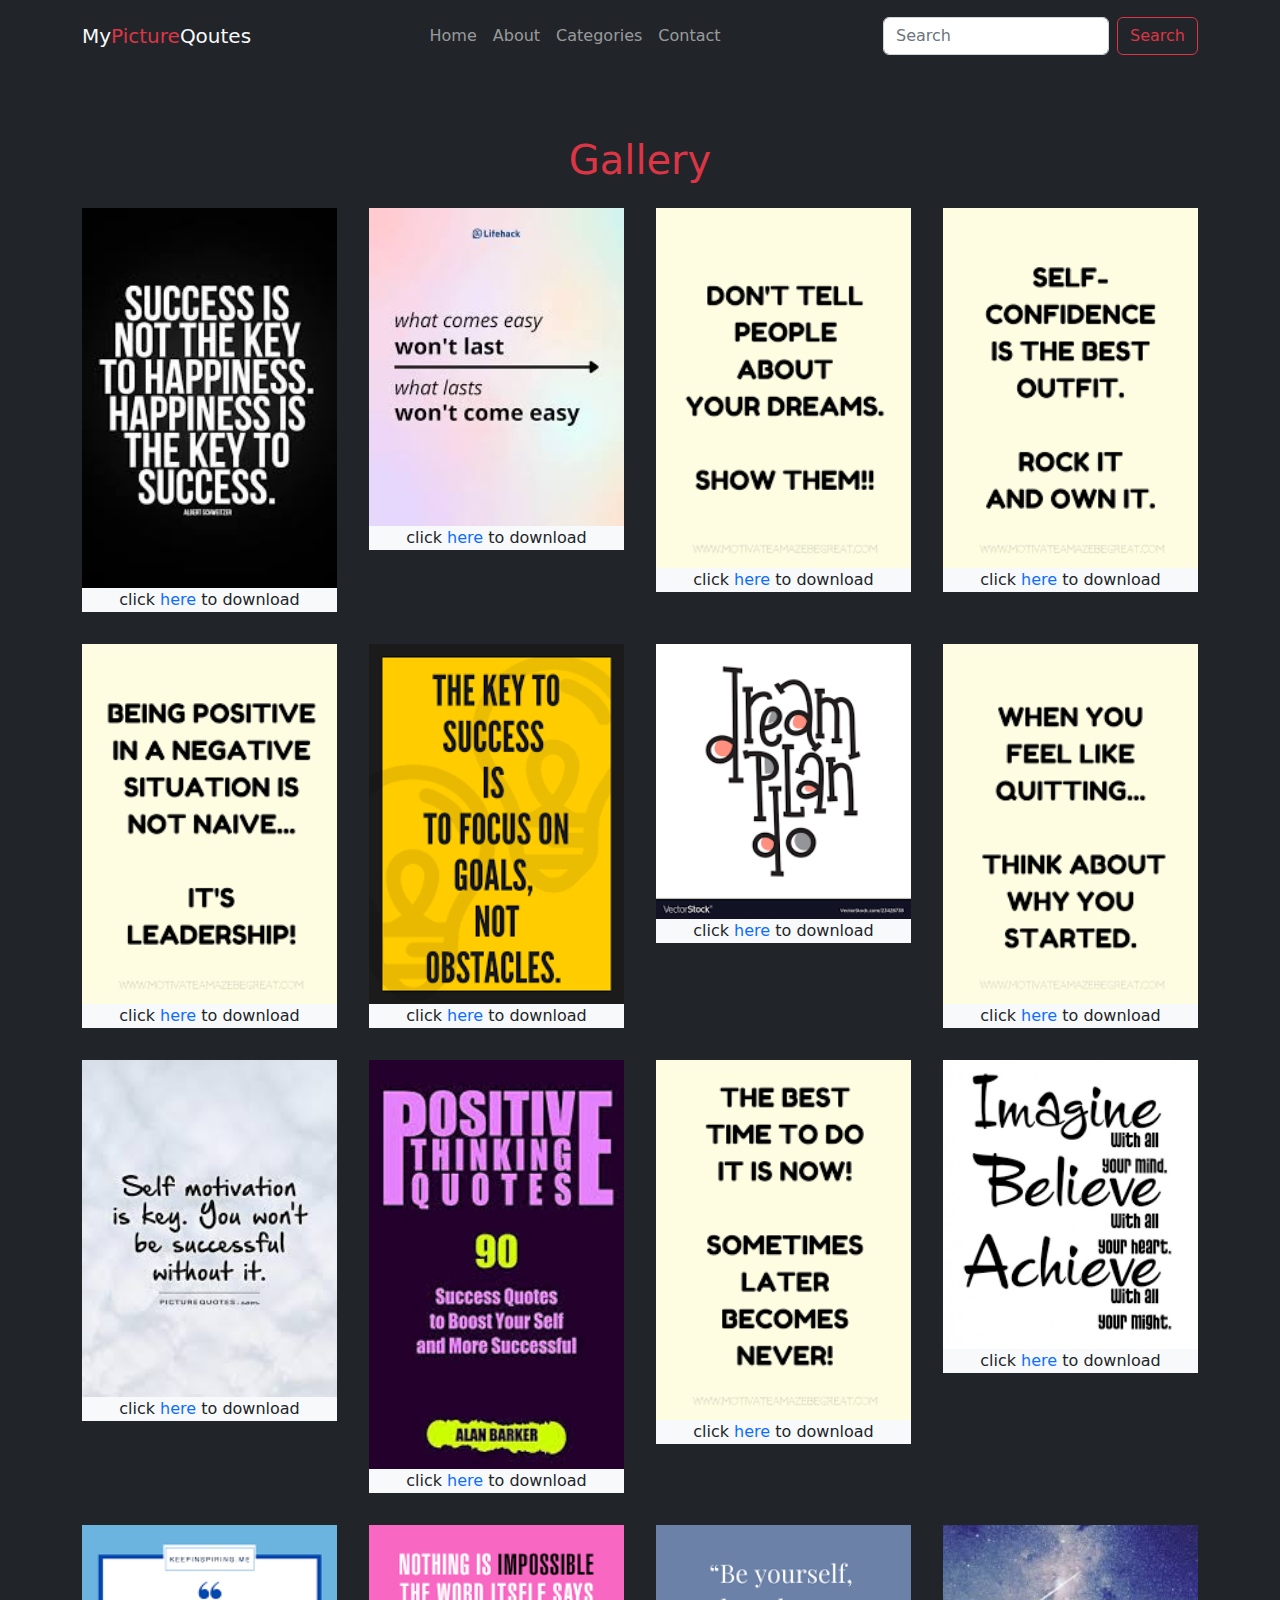
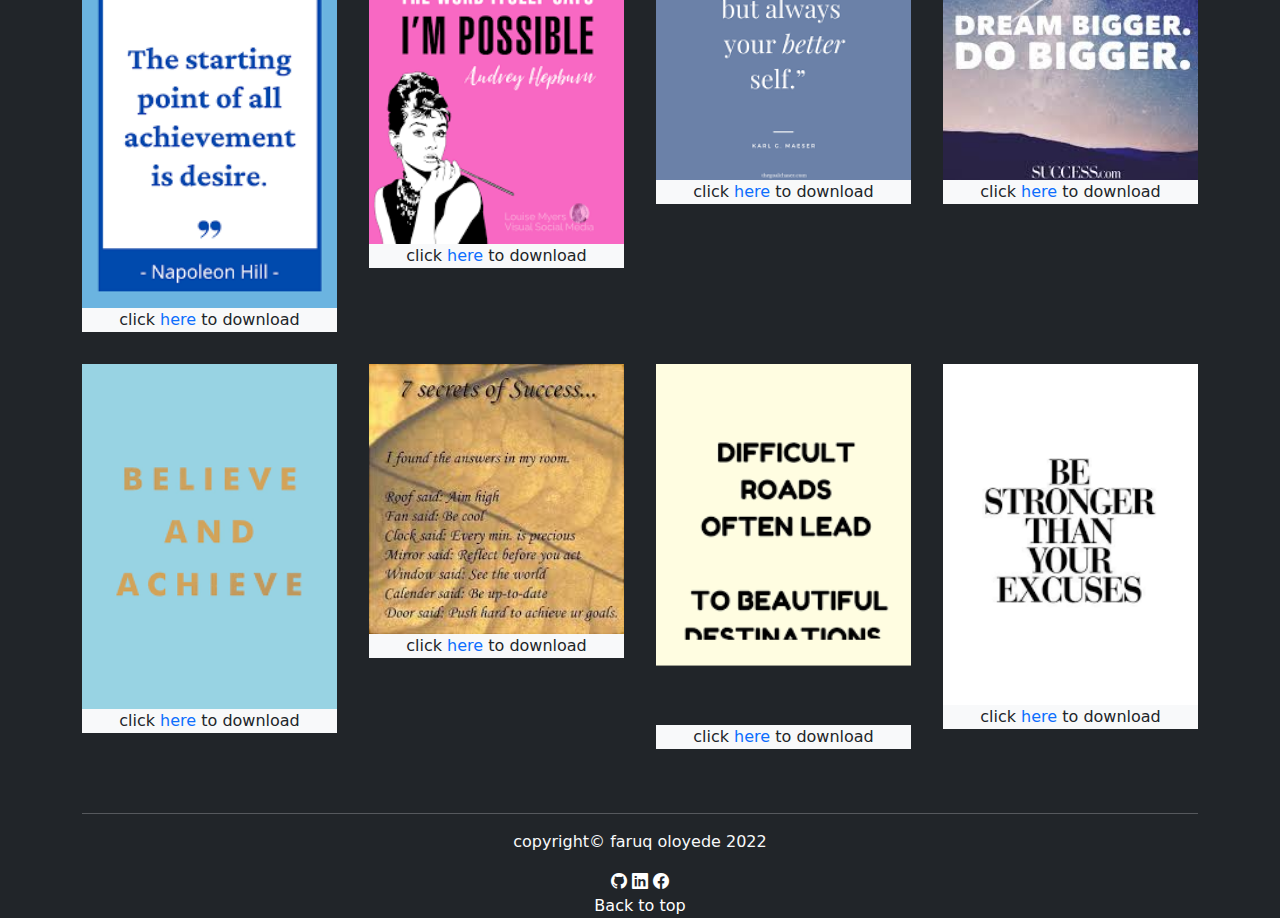
<file: suc.html>
<!DOCTYPE html>
<html lang="en">
<head>
    <meta charset="UTF-8">
    <meta http-equiv="X-UA-Compatible" content="IE=edge">
    <meta name="viewport" content="width=device-width, initial-scale=1.0">
    <link rel="stylesheet" href="css/bootstrap.min.css">
    <link rel="stylesheet" href="/style.css">
    <link rel="stylesheet" href="https://cdn.jsdelivr.net/npm/bootstrap-icons@1.3.0/font/bootstrap-icons.css">
    <title>success qoutes</title>
</head>
<body>
    <div class="main bg-dark">
        <nav class="navbar navbar-expand-lg navbar-dark pt-3">
            <div class="container">
                <a href="#!" class="navbar-brand text-light">My<span class="text-danger">Picture</span>Qoutes</a>
    
                <button class="navbar-toggler" type="button" data-bs-toggle="collapse" data-bs-target="#navmenu">
                    <span class="navbar-toggler-icon"></span>
                </button>
    
                <div class="collapse navbar-collapse" id="navmenu">
                    <ul class="navbar-nav ms-auto">
                        <li class="nav-item"><a href="index.html" class="nav-link">Home</a></li>
                        <li class="nav-item"><a href="#about" class="nav-link">About</a></li>
                        <li class="nav-item"><a href="#categories" class="nav-link">Categories</a></li>
                        <li class="nav-item"><a href="#contact" class="nav-link">Contact</a></li>
                    </ul>
                    <form class="d-flex ms-auto">
                        <input class="form-control me-2" type="search" placeholder="Search">
                        <button class="btn btn-outline-danger" type="submit">Search</button>
                      </form>
                </div>
                </div>
    
            </div>
        </nav>
        <section class="main pt-5 bg-dark">
            <div class="container">
                <h1 class="text-danger text-center my-4 tex">Gallery</h1>
                <div class="boxes">
                    <div class="box">
                        <div class="card-body">
                            <img src="img/success/images (1).jpeg" oncontextmenu="return false;">
                            <div class="bg-light text-center">click <a href="img/success/images (1).jpeg " download class="text-primary">here</a> to download</div>
                        </div>
                    </div>

                    <div class="box">
                        <div class="card-body">
                            <img src="img/success/images (2).jpeg" oncontextmenu="return false;">
                            <div class="bg-light text-center">click <a href="img/success/images (2).jpeg " download class="text-primary">here</a> to download</div>
                        </div>
                    </div>

                    <div class="box">
                        <div class="card-body">
                            <img src="img/success/images (3).png" oncontextmenu="return false;">
                            <div class="bg-light text-center">click <a href="img/success/images (3).png " download class="text-primary">here</a> to download</div>
                        </div>
                    </div>

                    <div class="box">
                        <div class="card-body">
                            <img src="img/success/images (4).png" oncontextmenu="return false;">
                            <div class="bg-light text-center">click <a href="img/success/images (4).png " download class="text-primary">here</a> to download</div>
                        </div>
                    </div>

                    <div class="box">
                        <div class="card-body">
                            <img src="img/success/images (5).png" oncontextmenu="return false;">
                            <div class="bg-light text-center">click <a href="img/success/images (5).png " download class="text-primary">here</a> to download</div>
                        </div>
                    </div>

                    <div class="box">
                        <div class="card-body">
                            <img src="img/success/images (6).png" oncontextmenu="return false;">
                            <div class="bg-light text-center">click <a href="img/success/images (6).png " download class="text-primary">here</a> to download</div>
                        </div>
                    </div>

                    <div class="box">
                        <div class="card-body">
                            <img src="img/success/images (7).png" oncontextmenu="return false;">
                            <div class="bg-light text-center">click <a href="img/success/images (7).png " download class="text-primary">here</a> to download</div>
                        </div>
                    </div>

                    <div class="box">
                        <div class="card-body">
                            <img src="img/success/images (8).png" oncontextmenu="return false;">
                            <div class="bg-light text-center">click <a href="img/success/images (8).png " download class="text-primary">here</a> to download</div>
                        </div>
                    </div>

                    <div class="box">
                        <div class="card-body">
                            <img src="img/success/images (9).jpeg" oncontextmenu="return false;">
                            <div class="bg-light text-center">click <a href="img/success/images (9).jpeg " download class="text-primary">here</a> to download</div>
                        </div>
                    </div>

                    <div class="box">
                        <div class="card-body">
                            <img src="img/success/images (10).jpeg" oncontextmenu="return false;">
                            <div class="bg-light text-center">click <a href="img/success/images (10).jpeg " download class="text-primary">here</a> to download</div>
                        </div>
                    </div>

                    <div class="box">
                        <div class="card-body">
                            <img src="img/success/images (11).png" oncontextmenu="return false;">
                            <div class="bg-light text-center">click <a href="img/success/images (11).png " download class="text-primary">here</a> to download</div>
                        </div>
                    </div>

                    <div class="box">
                        <div class="card-body">
                            <img src="img/success/images (12).png" oncontextmenu="return false;">
                            <div class="bg-light text-center">click <a href="img/success/images (12).png " download class="text-primary">here</a> to download</div>
                        </div>
                    </div>

                    <div class="box">
                        <div class="card-body">
                            <img src="img/success/images (13).png" oncontextmenu="return false;">
                            <div class="bg-light text-center">click <a href="img/success/images (13).png " download class="text-primary">here</a> to download</div>
                        </div>
                    </div>

                    <div class="box">
                        <div class="card-body">
                            <img src="img/success/images (14).png" oncontextmenu="return false;">
                            <div class="bg-light text-center">click <a href="img/success/images (14).png " download class="text-primary">here</a> to download</div>
                        </div>
                    </div>

                    <div class="box">
                        <div class="card-body">
                            <img src="img/success/images (15).png" oncontextmenu="return false;">
                            <div class="bg-light text-center">click <a href="img/success/images (15).png " download class="text-primary">here</a> to download</div>
                        </div>
                    </div>
                    
                    <div class="box">
                        <div class="card-body">
                            <img src="img/success/images (16).jpeg" oncontextmenu="return false;">
                            <div class="bg-light text-center">click <a href="img/success/images (16).jpeg " download class="text-primary">here</a> to download</div>
                        </div>
                    </div>

                    <div class="box">
                        <div class="card-body">
                            <img src="img/success/images (17).png" oncontextmenu="return false;">
                            <div class="bg-light text-center">click <a href="img/success/images (17).png " download class="text-primary">here</a> to download</div>
                        </div>
                    </div>

                    <div class="box">
                        <div class="card-body">
                            <img src="img/success/images (18).jpeg" oncontextmenu="return false;">
                            <div class="bg-light text-center">click <a href="img/success/images (18).jpeg " download class="text-primary">here</a> to download</div>
                        </div>
                    </div>

                    <div class="box">
                        <div class="card-body">
                            <img src="img/success/images (19).png" oncontextmenu="return false;">
                            <div class="bg-light text-center">click <a href="img/success/images (19).png " download class="text-primary">here</a> to download</div>
                        </div>
                    </div>

                    <div class="box">
                        <div class="card-body">
                            <img src="img/success/images (20).png" oncontextmenu="return false;">
                            <div class="bg-light text-center">click <a href="img/success/images (20).png " download class="text-primary">here</a> to download</div>
                        </div>
                    </div>

                </div>

            </div>
        </section>
    </div>
   <!--footer-->
   <section class="footer pt-5 text-light text-center bg-dark" id="contact">
    <div class="container">
        <hr>
        <p>copyright&copy; faruq oloyede 2022</p>
        <div class="social px-5">
            <a href="https://github.com/Faruqoloyede"><i class="bi bi-github"></i>
            <a href="https://www.linkedin.com/in/faruq-lekan-3a42a2248"><i class="bi bi-linkedin"></i></a>
            <a href="https://web.facebook.com/abu.jabbar.50"><i class="bi bi-facebook"></i></a>
        </div>
        <a href="#">Back to top</a>
    </div>
   </section>
    <script src="js/bootstrap.min.js"></script>
</body>
</html>
</file>
<file: style.css>
* {
    margin: 0;
    padding: 0;
    box-sizing: border-box;
    scroll-behavior: smooth;
}

img {
    width: 100%;
}

a {
    text-decoration: none;
    color: white;
}

header {
    height: 100vh;

}

.showcase h1 {
    margin-top: 10%;
}

.card {
    background: none;
    border: none;
    box-shadow:  0 3px 5px black;
}
.card img {
    width: 10%;
}


.image {
    width: 8%;
    
}

.boxes {
    display: grid;
    grid-template-columns: repeat(4, 1fr);
    grid-gap: 2rem;
    
}

@media (max-width:600px) {
    .boxes {
        display: grid;
        grid-template-columns: repeat(2, 1fr);
        grid-gap: 1rem;
    }

}
</file>
